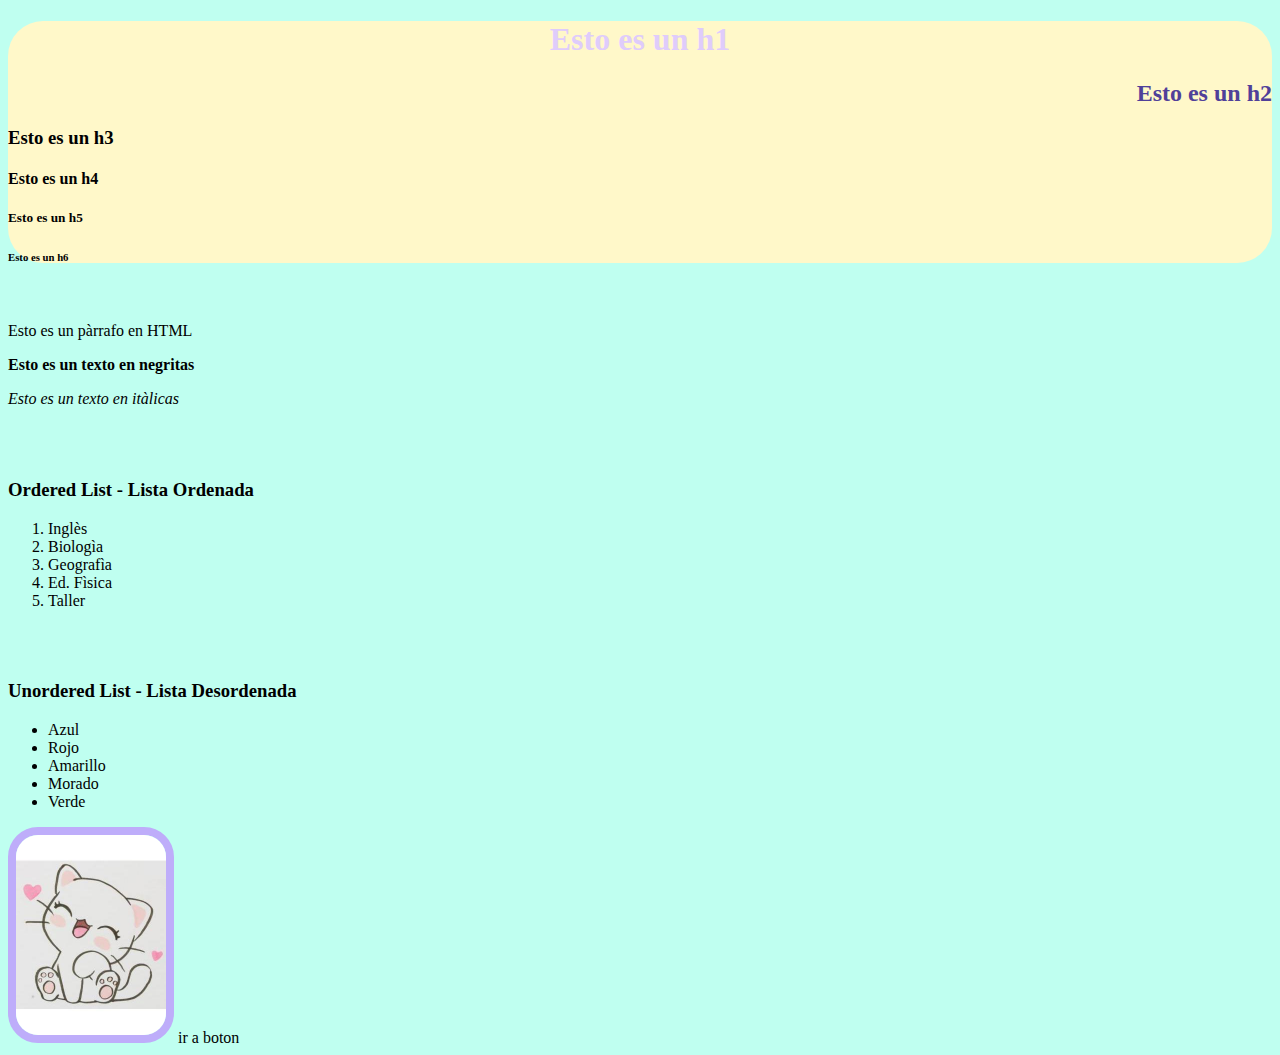
<file: index.html>
<!DOCTYPE html>

<html lang="en">
    <head>
        <meta charset="utf-8">
        <title>Primer Còdico - Akemi❤</title>
        <link href="style.css" rel="stylesheet">
        <link href="https://fonts.googleapis.com/css2?family=Dancing+Script:wght@400;500;600;700&display=swap" rel="stylesheet">

    </head>

    <body>
        <div class="titles">
            <h1>Esto es un h1</h1> 
            <h2>Esto es un h2</h2>
            <h3>Esto es un h3</h3>
            <h4>Esto es un h4</h4>
            <h5>Esto es un h5</h5>
            <h6>Esto es un h6</h6>
        </div>

        <br>
        <p>Esto es un pàrrafo en HTML</p>
        <p><b>Esto es un texto en negritas</b></p>
        <p><i>Esto es un texto en itàlicas</i></p>

        <br>
        <br>

        <h3> Ordered List - Lista Ordenada</h3>
        <ol>
            <li>Inglès</li>
            <li>Biologìa</li>
            <li>Geografìa</li>
            <li>Ed. Fìsica</li>
            <li>Taller</li>
        </ol>

        <br>   
        <br>

        <h3>Unordered List - Lista Desordenada</h3>
        <ul>
        <li>Azul</li>
        <li>Rojo</li>
        <li>Amarillo</li>
        <li>Morado</li>
        <li>Verde</li>
        </ul>

        <img src="/gato.jpg" alt="imagen de un gatito kawaii con corazones" height="225px">

        <a herf="/boton.html" class="btn btn-primary">ir a boton</a>
        
    </body>
</html>
</file>
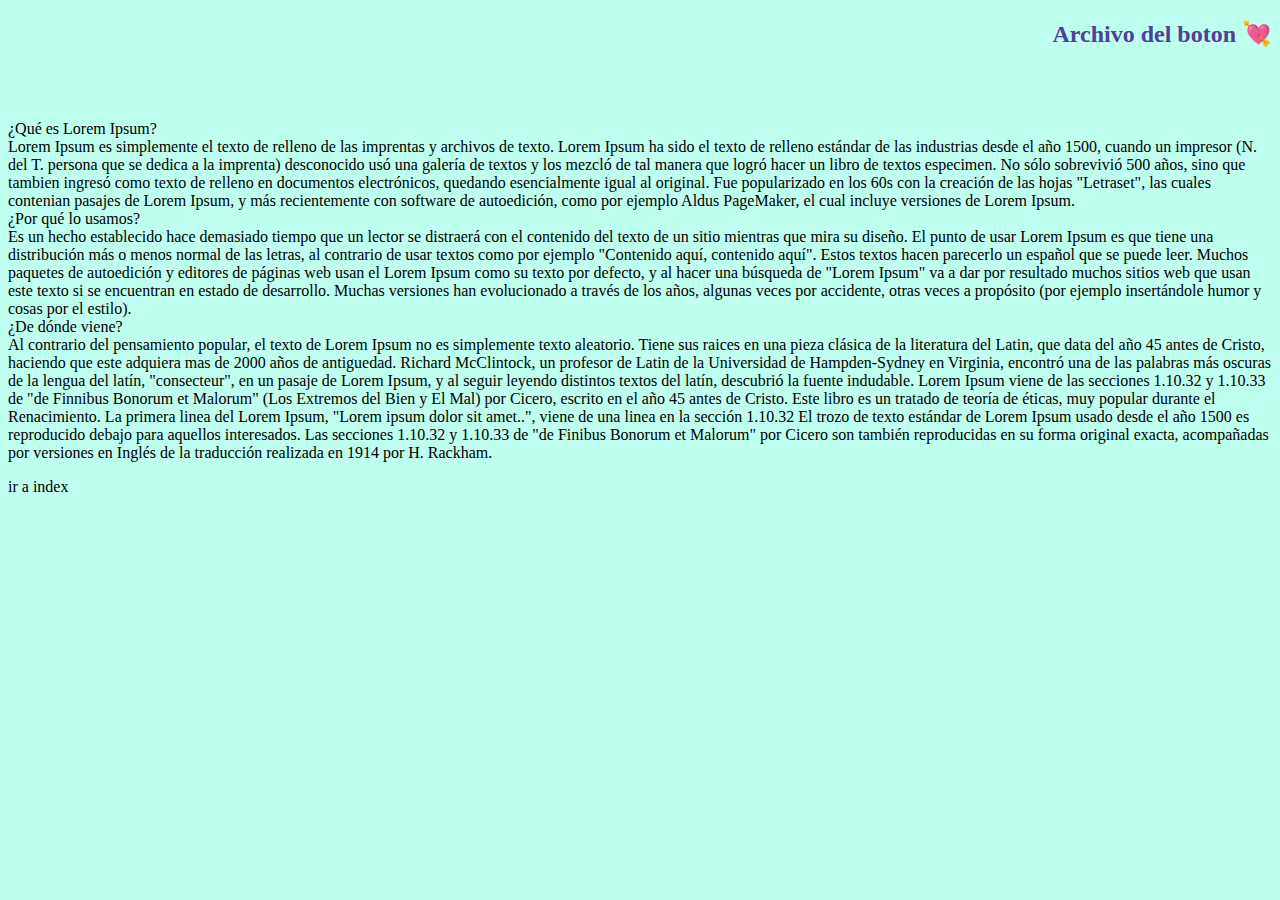
<file: boton.html>
<!DOCTYPE html>
<html lang="en">
<head>
    <meta charset="UTF-8">
    <meta name="viewport" content="width=device-width, initial-scale=1.0">
    <title> Boton （*＾-＾*）</title>
    <link href="style.css" rel="stylesheet">
    <link href="https://fonts.googleapis.com/css2?family=Dancing+Script:wght@400;500;600;700&display=swap" rel="stylesheet">
</head>
<body>
    <h2> Archivo del boton 💘</h2>
    <br>
    <br>

    <p>¿Qué es Lorem Ipsum?
        <br>
        Lorem Ipsum es simplemente el texto de relleno de las imprentas y archivos de texto. Lorem Ipsum ha sido el texto de relleno estándar de las industrias desde el año 1500, cuando un impresor (N. del T. persona que se dedica a la imprenta) desconocido usó una galería de textos y los mezcló de tal manera que logró hacer un libro de textos especimen. No sólo sobrevivió 500 años, sino que tambien ingresó como texto de relleno en documentos electrónicos, quedando esencialmente igual al original. Fue popularizado en los 60s con la creación de las hojas "Letraset", las cuales contenian pasajes de Lorem Ipsum, y más recientemente con software de autoedición, como por ejemplo Aldus PageMaker, el cual incluye versiones de Lorem Ipsum.
        <br>
        ¿Por qué lo usamos?
        <br>
        Es un hecho establecido hace demasiado tiempo que un lector se distraerá con el contenido del texto de un sitio mientras que mira su diseño. El punto de usar Lorem Ipsum es que tiene una distribución más o menos normal de las letras, al contrario de usar textos como por ejemplo "Contenido aquí, contenido aquí". Estos textos hacen parecerlo un español que se puede leer. Muchos paquetes de autoedición y editores de páginas web usan el Lorem Ipsum como su texto por defecto, y al hacer una búsqueda de "Lorem Ipsum" va a dar por resultado muchos sitios web que usan este texto si se encuentran en estado de desarrollo. Muchas versiones han evolucionado a través de los años, algunas veces por accidente, otras veces a propósito (por ejemplo insertándole humor y cosas por el estilo).
        <br>
        ¿De dónde viene?
        <br> 
        Al contrario del pensamiento popular, el texto de Lorem Ipsum no es simplemente texto aleatorio. Tiene sus raices en una pieza clásica de la literatura del Latin, que data del año 45 antes de Cristo, haciendo que este adquiera mas de 2000 años de antiguedad. Richard McClintock, un profesor de Latin de la Universidad de Hampden-Sydney en Virginia, encontró una de las palabras más oscuras de la lengua del latín, "consecteur", en un pasaje de Lorem Ipsum, y al seguir leyendo distintos textos del latín, descubrió la fuente indudable. Lorem Ipsum viene de las secciones 1.10.32 y 1.10.33 de "de Finnibus Bonorum et Malorum" (Los Extremos del Bien y El Mal) por Cicero, escrito en el año 45 antes de Cristo. Este libro es un tratado de teoría de éticas, muy popular durante el Renacimiento. La primera linea del Lorem Ipsum, "Lorem ipsum dolor sit amet..", viene de una linea en la sección 1.10.32
        El trozo de texto estándar de Lorem Ipsum usado desde el año 1500 es reproducido debajo para aquellos interesados. Las secciones 1.10.32 y 1.10.33 de "de Finibus Bonorum et Malorum" por Cicero son también reproducidas en su forma original exacta, acompañadas por versiones en Inglés de la traducción realizada en 1914 por H. Rackham.</p>
        <a herf="/index.html" class="btn btn-primary">ir a index</a>
</body>
</html>
</file>
<file: style.css>
html{  
        background-color: #BFFFF0;
        font-family: 'Whisper';
}

h1{
        color:#DFCCFB;
        text-align: center;
}

h2{
        color:#504099;
        text-align: right;
}

.titles{
        background-color:#FFF8C9;
        border-radius: 35px;
}

img{
        border-radius:30px;
        border:8px solid #BEADFA;
        object-fit:cover;
        height:200px
}
</file>
